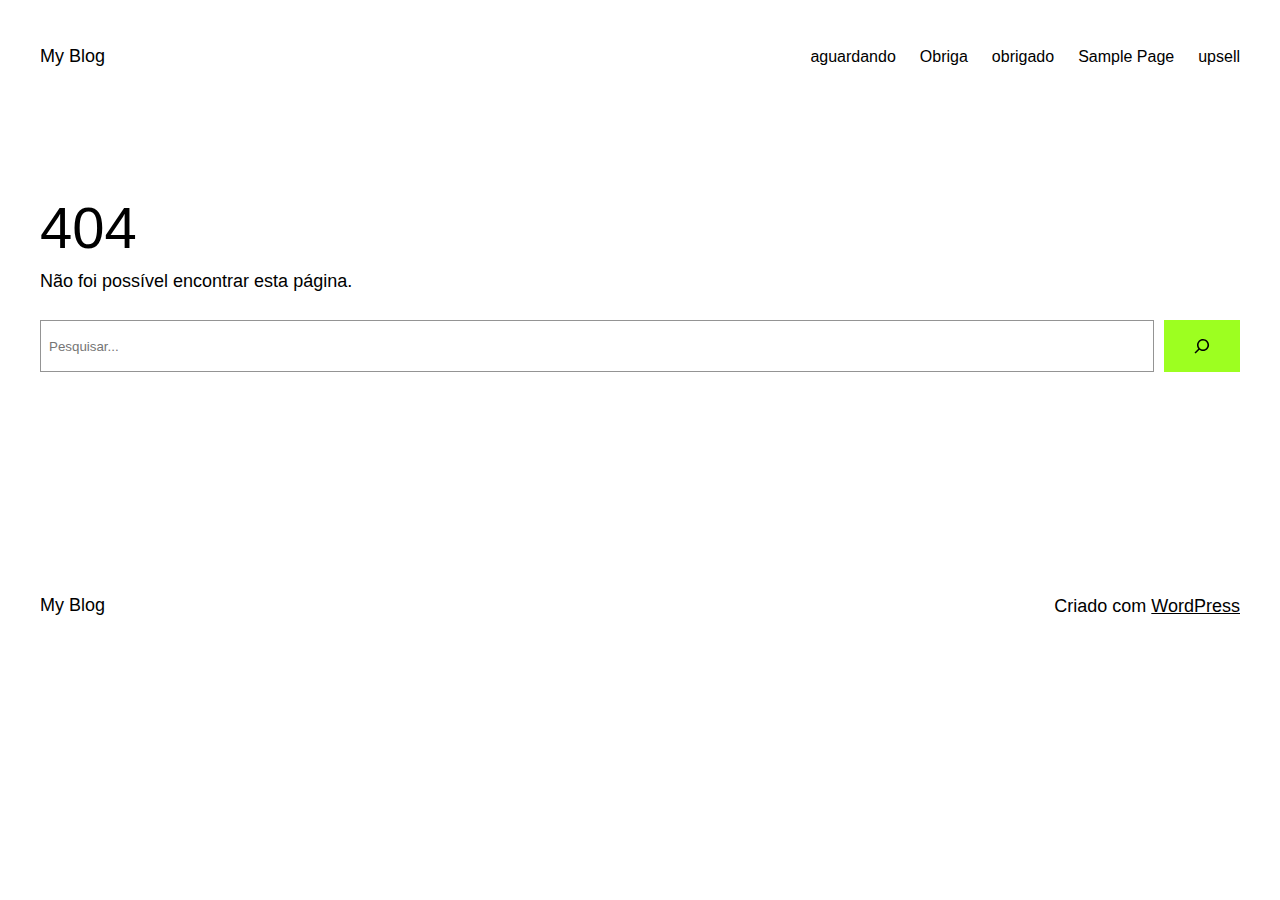
<file: vip.html>
<!DOCTYPE html><html lang="pt-PT"><head>
	<meta charset="UTF-8">
	<meta name="viewport" content="width=device-width, initial-scale=1">
<meta name="robots" content="max-image-preview:large">
<title>Página não encontrada – My Blog</title>
<link rel="alternate" type="application/rss+xml" title="My Blog » Feed" href="https://brasilresgata.fun/feed/">
<link rel="alternate" type="application/rss+xml" title="My Blog » Feed de comentários" href="https://brasilresgata.fun/comments/feed/">
<script>
window._wpemojiSettings = {"baseUrl":"https:\/\/s.w.org\/images\/core\/emoji\/14.0.0\/72x72\/","ext":".png","svgUrl":"https:\/\/s.w.org\/images\/core\/emoji\/14.0.0\/svg\/","svgExt":".svg","source":{"concatemoji":"https:\/\/brasilresgata.fun\/wp-includes\/js\/wp-emoji-release.min.js?ver=6.3.2"}};
/*! This file is auto-generated */
!function(i,n){var o,s,e;function c(e){try{var t={supportTests:e,timestamp:(new Date).valueOf()};sessionStorage.setItem(o,JSON.stringify(t))}catch(e){}}function p(e,t,n){e.clearRect(0,0,e.canvas.width,e.canvas.height),e.fillText(t,0,0);var t=new Uint32Array(e.getImageData(0,0,e.canvas.width,e.canvas.height).data),r=(e.clearRect(0,0,e.canvas.width,e.canvas.height),e.fillText(n,0,0),new Uint32Array(e.getImageData(0,0,e.canvas.width,e.canvas.height).data));return t.every(function(e,t){return e===r[t]})}function u(e,t,n){switch(t){case"flag":return n(e,"\ud83c\udff3\ufe0f\u200d\u26a7\ufe0f","\ud83c\udff3\ufe0f\u200b\u26a7\ufe0f")?!1:!n(e,"\ud83c\uddfa\ud83c\uddf3","\ud83c\uddfa\u200b\ud83c\uddf3")&&!n(e,"\ud83c\udff4\udb40\udc67\udb40\udc62\udb40\udc65\udb40\udc6e\udb40\udc67\udb40\udc7f","\ud83c\udff4\u200b\udb40\udc67\u200b\udb40\udc62\u200b\udb40\udc65\u200b\udb40\udc6e\u200b\udb40\udc67\u200b\udb40\udc7f");case"emoji":return!n(e,"\ud83e\udef1\ud83c\udffb\u200d\ud83e\udef2\ud83c\udfff","\ud83e\udef1\ud83c\udffb\u200b\ud83e\udef2\ud83c\udfff")}return!1}function f(e,t,n){var r="undefined"!=typeof WorkerGlobalScope&&self instanceof WorkerGlobalScope?new OffscreenCanvas(300,150):i.createElement("canvas"),a=r.getContext("2d",{willReadFrequently:!0}),o=(a.textBaseline="top",a.font="600 32px Arial",{});return e.forEach(function(e){o[e]=t(a,e,n)}),o}function t(e){var t=i.createElement("script");t.src=e,t.defer=!0,i.head.appendChild(t)}"undefined"!=typeof Promise&&(o="wpEmojiSettingsSupports",s=["flag","emoji"],n.supports={everything:!0,everythingExceptFlag:!0},e=new Promise(function(e){i.addEventListener("DOMContentLoaded",e,{once:!0})}),new Promise(function(t){var n=function(){try{var e=JSON.parse(sessionStorage.getItem(o));if("object"==typeof e&&"number"==typeof e.timestamp&&(new Date).valueOf()<e.timestamp+604800&&"object"==typeof e.supportTests)return e.supportTests}catch(e){}return null}();if(!n){if("undefined"!=typeof Worker&&"undefined"!=typeof OffscreenCanvas&&"undefined"!=typeof URL&&URL.createObjectURL&&"undefined"!=typeof Blob)try{var e="postMessage("+f.toString()+"("+[JSON.stringify(s),u.toString(),p.toString()].join(",")+"));",r=new Blob([e],{type:"text/javascript"}),a=new Worker(URL.createObjectURL(r),{name:"wpTestEmojiSupports"});return void(a.onmessage=function(e){c(n=e.data),a.terminate(),t(n)})}catch(e){}c(n=f(s,u,p))}t(n)}).then(function(e){for(var t in e)n.supports[t]=e[t],n.supports.everything=n.supports.everything&&n.supports[t],"flag"!==t&&(n.supports.everythingExceptFlag=n.supports.everythingExceptFlag&&n.supports[t]);n.supports.everythingExceptFlag=n.supports.everythingExceptFlag&&!n.supports.flag,n.DOMReady=!1,n.readyCallback=function(){n.DOMReady=!0}}).then(function(){return e}).then(function(){var e;n.supports.everything||(n.readyCallback(),(e=n.source||{}).concatemoji?t(e.concatemoji):e.wpemoji&&e.twemoji&&(t(e.twemoji),t(e.wpemoji)))}))}((window,document),window._wpemojiSettings);
</script>
<style>
img.wp-smiley,
img.emoji {
	display: inline !important;
	border: none !important;
	box-shadow: none !important;
	height: 1em !important;
	width: 1em !important;
	margin: 0 0.07em !important;
	vertical-align: -0.1em !important;
	background: none !important;
	padding: 0 !important;
}
</style>
	<style id="wp-block-site-title-inline-css">
.wp-block-site-title a{color:inherit}
.wp-block-site-title{font-size: var(--wp--preset--font-size--medium);font-weight: normal;line-height: 1.4;}
.wp-block-site-title a:where(:not(.wp-element-button)){text-decoration: none;}
.wp-block-site-title a:where(:not(.wp-element-button)):hover{text-decoration: underline;}
.wp-block-site-title a:where(:not(.wp-element-button)):focus{text-decoration: underline dashed;}
.wp-block-site-title a:where(:not(.wp-element-button)):active{color: var(--wp--preset--color--secondary);text-decoration: none;}
</style>
<style id="wp-block-page-list-inline-css">
.wp-block-navigation .wp-block-page-list{align-items:var(--navigation-layout-align,initial);background-color:inherit;display:flex;flex-direction:var(--navigation-layout-direction,initial);flex-wrap:var(--navigation-layout-wrap,wrap);justify-content:var(--navigation-layout-justify,initial)}.wp-block-navigation .wp-block-navigation-item{background-color:inherit}
</style>
<link rel="stylesheet" id="wp-block-navigation-css" href="css/style.min_1.css" media="all">
<style id="wp-block-navigation-inline-css">
.wp-block-navigation{font-size: var(--wp--preset--font-size--small);}
.wp-block-navigation a:where(:not(.wp-element-button)){color: inherit;text-decoration: none;}
.wp-block-navigation a:where(:not(.wp-element-button)):hover{text-decoration: underline;}
.wp-block-navigation a:where(:not(.wp-element-button)):focus{text-decoration: underline dashed;}
.wp-block-navigation a:where(:not(.wp-element-button)):active{text-decoration: none;}
</style>
<style id="wp-block-group-inline-css">
.wp-block-group{box-sizing:border-box}
</style>
<style id="wp-block-spacer-inline-css">
.wp-block-spacer{clear:both}
</style>
<style id="wp-block-heading-inline-css">
h1.has-background,h2.has-background,h3.has-background,h4.has-background,h5.has-background,h6.has-background{padding:1.25em 2.375em}
</style>
<style id="wp-block-paragraph-inline-css">
.is-small-text{font-size:.875em}.is-regular-text{font-size:1em}.is-large-text{font-size:2.25em}.is-larger-text{font-size:3em}.has-drop-cap:not(:focus):first-letter{float:left;font-size:8.4em;font-style:normal;font-weight:100;line-height:.68;margin:.05em .1em 0 0;text-transform:uppercase}body.rtl .has-drop-cap:not(:focus):first-letter{float:none;margin-left:.1em}p.has-drop-cap.has-background{overflow:hidden}p.has-background{padding:1.25em 2.375em}:where(p.has-text-color:not(.has-link-color)) a{color:inherit}
</style>
<style id="wp-block-search-inline-css">
.wp-block-search__button{margin-left:10px;word-break:normal}.wp-block-search__button.has-icon{line-height:0}.wp-block-search__button svg{fill:currentColor;min-height:24px;min-width:24px;vertical-align:text-bottom}:where(.wp-block-search__button){border:1px solid #ccc;padding:6px 10px}.wp-block-search__inside-wrapper{display:flex;flex:auto;flex-wrap:nowrap;max-width:100%}.wp-block-search__label{width:100%}.wp-block-search__input{-webkit-appearance:initial;appearance:none;border:1px solid #949494;flex-grow:1;margin-left:0;margin-right:0;min-width:3rem;padding:8px;text-decoration:unset!important}.wp-block-search.wp-block-search__button-only .wp-block-search__button{margin-left:0}:where(.wp-block-search__button-inside .wp-block-search__inside-wrapper){border:1px solid #949494;box-sizing:border-box;padding:4px}:where(.wp-block-search__button-inside .wp-block-search__inside-wrapper) .wp-block-search__input{border:none;border-radius:0;padding:0 4px}:where(.wp-block-search__button-inside .wp-block-search__inside-wrapper) .wp-block-search__input:focus{outline:none}:where(.wp-block-search__button-inside .wp-block-search__inside-wrapper) :where(.wp-block-search__button){padding:4px 8px}.wp-block-search.aligncenter .wp-block-search__inside-wrapper{margin:auto}.wp-block-search__button-behavior-expand .wp-block-search__inside-wrapper{min-width:0!important;transition-property:width}.wp-block-search__button-behavior-expand .wp-block-search__input{flex-basis:100%;transition-duration:.3s}.wp-block-search__button-behavior-expand.wp-block-search__searchfield-hidden,.wp-block-search__button-behavior-expand.wp-block-search__searchfield-hidden .wp-block-search__inside-wrapper{overflow:hidden}.wp-block-search__button-behavior-expand.wp-block-search__searchfield-hidden .wp-block-search__input{border-left-width:0!important;border-right-width:0!important;flex-basis:0;flex-grow:0;margin:0;min-width:0!important;padding-left:0!important;padding-right:0!important;width:0!important}.wp-block[data-align=right] .wp-block-search__button-behavior-expand .wp-block-search__inside-wrapper{float:right}
</style>
<style id="wp-block-library-inline-css">
:root{--wp-admin-theme-color:#007cba;--wp-admin-theme-color--rgb:0,124,186;--wp-admin-theme-color-darker-10:#006ba1;--wp-admin-theme-color-darker-10--rgb:0,107,161;--wp-admin-theme-color-darker-20:#005a87;--wp-admin-theme-color-darker-20--rgb:0,90,135;--wp-admin-border-width-focus:2px;--wp-block-synced-color:#7a00df;--wp-block-synced-color--rgb:122,0,223}@media (min-resolution:192dpi){:root{--wp-admin-border-width-focus:1.5px}}.wp-element-button{cursor:pointer}:root{--wp--preset--font-size--normal:16px;--wp--preset--font-size--huge:42px}:root .has-very-light-gray-background-color{background-color:#eee}:root .has-very-dark-gray-background-color{background-color:#313131}:root .has-very-light-gray-color{color:#eee}:root .has-very-dark-gray-color{color:#313131}:root .has-vivid-green-cyan-to-vivid-cyan-blue-gradient-background{background:linear-gradient(135deg,#00d084,#0693e3)}:root .has-purple-crush-gradient-background{background:linear-gradient(135deg,#34e2e4,#4721fb 50%,#ab1dfe)}:root .has-hazy-dawn-gradient-background{background:linear-gradient(135deg,#faaca8,#dad0ec)}:root .has-subdued-olive-gradient-background{background:linear-gradient(135deg,#fafae1,#67a671)}:root .has-atomic-cream-gradient-background{background:linear-gradient(135deg,#fdd79a,#004a59)}:root .has-nightshade-gradient-background{background:linear-gradient(135deg,#330968,#31cdcf)}:root .has-midnight-gradient-background{background:linear-gradient(135deg,#020381,#2874fc)}.has-regular-font-size{font-size:1em}.has-larger-font-size{font-size:2.625em}.has-normal-font-size{font-size:var(--wp--preset--font-size--normal)}.has-huge-font-size{font-size:var(--wp--preset--font-size--huge)}.has-text-align-center{text-align:center}.has-text-align-left{text-align:left}.has-text-align-right{text-align:right}#end-resizable-editor-section{display:none}.aligncenter{clear:both}.items-justified-left{justify-content:flex-start}.items-justified-center{justify-content:center}.items-justified-right{justify-content:flex-end}.items-justified-space-between{justify-content:space-between}.screen-reader-text{clip:rect(1px,1px,1px,1px);word-wrap:normal!important;border:0;-webkit-clip-path:inset(50%);clip-path:inset(50%);height:1px;margin:-1px;overflow:hidden;padding:0;position:absolute;width:1px}.screen-reader-text:focus{clip:auto!important;background-color:#ddd;-webkit-clip-path:none;clip-path:none;color:#444;display:block;font-size:1em;height:auto;left:5px;line-height:normal;padding:15px 23px 14px;text-decoration:none;top:5px;width:auto;z-index:100000}html :where(.has-border-color){border-style:solid}html :where([style*=border-top-color]){border-top-style:solid}html :where([style*=border-right-color]){border-right-style:solid}html :where([style*=border-bottom-color]){border-bottom-style:solid}html :where([style*=border-left-color]){border-left-style:solid}html :where([style*=border-width]){border-style:solid}html :where([style*=border-top-width]){border-top-style:solid}html :where([style*=border-right-width]){border-right-style:solid}html :where([style*=border-bottom-width]){border-bottom-style:solid}html :where([style*=border-left-width]){border-left-style:solid}html :where(img[class*=wp-image-]){height:auto;max-width:100%}:where(figure){margin:0 0 1em}html :where(.is-position-sticky){--wp-admin--admin-bar--position-offset:var(--wp-admin--admin-bar--height,0px)}@media screen and (max-width:600px){html :where(.is-position-sticky){--wp-admin--admin-bar--position-offset:0px}}
</style>
<style id="global-styles-inline-css">
body{--wp--preset--color--black: #000000;--wp--preset--color--cyan-bluish-gray: #abb8c3;--wp--preset--color--white: #ffffff;--wp--preset--color--pale-pink: #f78da7;--wp--preset--color--vivid-red: #cf2e2e;--wp--preset--color--luminous-vivid-orange: #ff6900;--wp--preset--color--luminous-vivid-amber: #fcb900;--wp--preset--color--light-green-cyan: #7bdcb5;--wp--preset--color--vivid-green-cyan: #00d084;--wp--preset--color--pale-cyan-blue: #8ed1fc;--wp--preset--color--vivid-cyan-blue: #0693e3;--wp--preset--color--vivid-purple: #9b51e0;--wp--preset--color--base: #ffffff;--wp--preset--color--contrast: #000000;--wp--preset--color--primary: #9DFF20;--wp--preset--color--secondary: #345C00;--wp--preset--color--tertiary: #F6F6F6;--wp--preset--gradient--vivid-cyan-blue-to-vivid-purple: linear-gradient(135deg,rgba(6,147,227,1) 0%,rgb(155,81,224) 100%);--wp--preset--gradient--light-green-cyan-to-vivid-green-cyan: linear-gradient(135deg,rgb(122,220,180) 0%,rgb(0,208,130) 100%);--wp--preset--gradient--luminous-vivid-amber-to-luminous-vivid-orange: linear-gradient(135deg,rgba(252,185,0,1) 0%,rgba(255,105,0,1) 100%);--wp--preset--gradient--luminous-vivid-orange-to-vivid-red: linear-gradient(135deg,rgba(255,105,0,1) 0%,rgb(207,46,46) 100%);--wp--preset--gradient--very-light-gray-to-cyan-bluish-gray: linear-gradient(135deg,rgb(238,238,238) 0%,rgb(169,184,195) 100%);--wp--preset--gradient--cool-to-warm-spectrum: linear-gradient(135deg,rgb(74,234,220) 0%,rgb(151,120,209) 20%,rgb(207,42,186) 40%,rgb(238,44,130) 60%,rgb(251,105,98) 80%,rgb(254,248,76) 100%);--wp--preset--gradient--blush-light-purple: linear-gradient(135deg,rgb(255,206,236) 0%,rgb(152,150,240) 100%);--wp--preset--gradient--blush-bordeaux: linear-gradient(135deg,rgb(254,205,165) 0%,rgb(254,45,45) 50%,rgb(107,0,62) 100%);--wp--preset--gradient--luminous-dusk: linear-gradient(135deg,rgb(255,203,112) 0%,rgb(199,81,192) 50%,rgb(65,88,208) 100%);--wp--preset--gradient--pale-ocean: linear-gradient(135deg,rgb(255,245,203) 0%,rgb(182,227,212) 50%,rgb(51,167,181) 100%);--wp--preset--gradient--electric-grass: linear-gradient(135deg,rgb(202,248,128) 0%,rgb(113,206,126) 100%);--wp--preset--gradient--midnight: linear-gradient(135deg,rgb(2,3,129) 0%,rgb(40,116,252) 100%);--wp--preset--font-size--small: clamp(0.875rem, 0.875rem + ((1vw - 0.2rem) * 0.227), 1rem);--wp--preset--font-size--medium: clamp(1rem, 1rem + ((1vw - 0.2rem) * 0.227), 1.125rem);--wp--preset--font-size--large: clamp(1.75rem, 1.75rem + ((1vw - 0.2rem) * 0.227), 1.875rem);--wp--preset--font-size--x-large: 2.25rem;--wp--preset--font-size--xx-large: clamp(4rem, 4rem + ((1vw - 0.2rem) * 10.909), 10rem);--wp--preset--font-family--dm-sans: "DM Sans", sans-serif;--wp--preset--font-family--ibm-plex-mono: 'IBM Plex Mono', monospace;--wp--preset--font-family--inter: "Inter", sans-serif;--wp--preset--font-family--system-font: -apple-system,BlinkMacSystemFont,"Segoe UI",Roboto,Oxygen-Sans,Ubuntu,Cantarell,"Helvetica Neue",sans-serif;--wp--preset--font-family--source-serif-pro: "Source Serif Pro", serif;--wp--preset--spacing--30: clamp(1.5rem, 5vw, 2rem);--wp--preset--spacing--40: clamp(1.8rem, 1.8rem + ((1vw - 0.48rem) * 2.885), 3rem);--wp--preset--spacing--50: clamp(2.5rem, 8vw, 4.5rem);--wp--preset--spacing--60: clamp(3.75rem, 10vw, 7rem);--wp--preset--spacing--70: clamp(5rem, 5.25rem + ((1vw - 0.48rem) * 9.096), 8rem);--wp--preset--spacing--80: clamp(7rem, 14vw, 11rem);--wp--preset--shadow--natural: 6px 6px 9px rgba(0, 0, 0, 0.2);--wp--preset--shadow--deep: 12px 12px 50px rgba(0, 0, 0, 0.4);--wp--preset--shadow--sharp: 6px 6px 0px rgba(0, 0, 0, 0.2);--wp--preset--shadow--outlined: 6px 6px 0px -3px rgba(255, 255, 255, 1), 6px 6px rgba(0, 0, 0, 1);--wp--preset--shadow--crisp: 6px 6px 0px rgba(0, 0, 0, 1);}body { margin: 0;--wp--style--global--content-size: 650px;--wp--style--global--wide-size: 1200px; }.wp-site-blocks { padding-top: var(--wp--style--root--padding-top); padding-bottom: var(--wp--style--root--padding-bottom); }.has-global-padding { padding-right: var(--wp--style--root--padding-right); padding-left: var(--wp--style--root--padding-left); }.has-global-padding :where(.has-global-padding) { padding-right: 0; padding-left: 0; }.has-global-padding > .alignfull { margin-right: calc(var(--wp--style--root--padding-right) * -1); margin-left: calc(var(--wp--style--root--padding-left) * -1); }.has-global-padding :where(.has-global-padding) > .alignfull { margin-right: 0; margin-left: 0; }.has-global-padding > .alignfull:where(:not(.has-global-padding)) > :where([class*="wp-block-"]:not(.alignfull):not([class*="__"]),p,h1,h2,h3,h4,h5,h6,ul,ol) { padding-right: var(--wp--style--root--padding-right); padding-left: var(--wp--style--root--padding-left); }.has-global-padding :where(.has-global-padding) > .alignfull:where(:not(.has-global-padding)) > :where([class*="wp-block-"]:not(.alignfull):not([class*="__"]),p,h1,h2,h3,h4,h5,h6,ul,ol) { padding-right: 0; padding-left: 0; }.wp-site-blocks > .alignleft { float: left; margin-right: 2em; }.wp-site-blocks > .alignright { float: right; margin-left: 2em; }.wp-site-blocks > .aligncenter { justify-content: center; margin-left: auto; margin-right: auto; }:where(.wp-site-blocks) > * { margin-block-start: 1.5rem; margin-block-end: 0; }:where(.wp-site-blocks) > :first-child:first-child { margin-block-start: 0; }:where(.wp-site-blocks) > :last-child:last-child { margin-block-end: 0; }body { --wp--style--block-gap: 1.5rem; }:where(body .is-layout-flow)  > :first-child:first-child{margin-block-start: 0;}:where(body .is-layout-flow)  > :last-child:last-child{margin-block-end: 0;}:where(body .is-layout-flow)  > *{margin-block-start: 1.5rem;margin-block-end: 0;}:where(body .is-layout-constrained)  > :first-child:first-child{margin-block-start: 0;}:where(body .is-layout-constrained)  > :last-child:last-child{margin-block-end: 0;}:where(body .is-layout-constrained)  > *{margin-block-start: 1.5rem;margin-block-end: 0;}:where(body .is-layout-flex) {gap: 1.5rem;}:where(body .is-layout-grid) {gap: 1.5rem;}body .is-layout-flow > .alignleft{float: left;margin-inline-start: 0;margin-inline-end: 2em;}body .is-layout-flow > .alignright{float: right;margin-inline-start: 2em;margin-inline-end: 0;}body .is-layout-flow > .aligncenter{margin-left: auto !important;margin-right: auto !important;}body .is-layout-constrained > .alignleft{float: left;margin-inline-start: 0;margin-inline-end: 2em;}body .is-layout-constrained > .alignright{float: right;margin-inline-start: 2em;margin-inline-end: 0;}body .is-layout-constrained > .aligncenter{margin-left: auto !important;margin-right: auto !important;}body .is-layout-constrained > :where(:not(.alignleft):not(.alignright):not(.alignfull)){max-width: var(--wp--style--global--content-size);margin-left: auto !important;margin-right: auto !important;}body .is-layout-constrained > .alignwide{max-width: var(--wp--style--global--wide-size);}body .is-layout-flex{display: flex;}body .is-layout-flex{flex-wrap: wrap;align-items: center;}body .is-layout-flex > *{margin: 0;}body .is-layout-grid{display: grid;}body .is-layout-grid > *{margin: 0;}body{background-color: var(--wp--preset--color--base);color: var(--wp--preset--color--contrast);font-family: var(--wp--preset--font-family--system-font);font-size: var(--wp--preset--font-size--medium);line-height: 1.6;--wp--style--root--padding-top: var(--wp--preset--spacing--40);--wp--style--root--padding-right: var(--wp--preset--spacing--30);--wp--style--root--padding-bottom: var(--wp--preset--spacing--40);--wp--style--root--padding-left: var(--wp--preset--spacing--30);}a:where(:not(.wp-element-button)){color: var(--wp--preset--color--contrast);text-decoration: underline;}a:where(:not(.wp-element-button)):hover{text-decoration: none;}a:where(:not(.wp-element-button)):focus{text-decoration: underline dashed;}a:where(:not(.wp-element-button)):active{color: var(--wp--preset--color--secondary);text-decoration: none;}h1, h2, h3, h4, h5, h6{font-weight: 400;line-height: 1.4;}h1{font-size: clamp(2.032rem, 2.032rem + ((1vw - 0.2rem) * 2.896), 3.625rem);line-height: 1.2;}h2{font-size: clamp(2.625rem, calc(2.625rem + ((1vw - 0.48rem) * 8.4135)), 3.25rem);line-height: 1.2;}h3{font-size: var(--wp--preset--font-size--x-large);}h4{font-size: var(--wp--preset--font-size--large);}h5{font-size: var(--wp--preset--font-size--medium);font-weight: 700;text-transform: uppercase;}h6{font-size: var(--wp--preset--font-size--medium);text-transform: uppercase;}.wp-element-button, .wp-block-button__link{background-color: var(--wp--preset--color--primary);border-radius: 0;border-width: 0;color: var(--wp--preset--color--contrast);font-family: inherit;font-size: inherit;line-height: inherit;padding: calc(0.667em + 2px) calc(1.333em + 2px);text-decoration: none;}.wp-element-button:visited, .wp-block-button__link:visited{color: var(--wp--preset--color--contrast);}.wp-element-button:hover, .wp-block-button__link:hover{background-color: var(--wp--preset--color--contrast);color: var(--wp--preset--color--base);}.wp-element-button:focus, .wp-block-button__link:focus{background-color: var(--wp--preset--color--contrast);color: var(--wp--preset--color--base);}.wp-element-button:active, .wp-block-button__link:active{background-color: var(--wp--preset--color--secondary);color: var(--wp--preset--color--base);}.has-black-color{color: var(--wp--preset--color--black) !important;}.has-cyan-bluish-gray-color{color: var(--wp--preset--color--cyan-bluish-gray) !important;}.has-white-color{color: var(--wp--preset--color--white) !important;}.has-pale-pink-color{color: var(--wp--preset--color--pale-pink) !important;}.has-vivid-red-color{color: var(--wp--preset--color--vivid-red) !important;}.has-luminous-vivid-orange-color{color: var(--wp--preset--color--luminous-vivid-orange) !important;}.has-luminous-vivid-amber-color{color: var(--wp--preset--color--luminous-vivid-amber) !important;}.has-light-green-cyan-color{color: var(--wp--preset--color--light-green-cyan) !important;}.has-vivid-green-cyan-color{color: var(--wp--preset--color--vivid-green-cyan) !important;}.has-pale-cyan-blue-color{color: var(--wp--preset--color--pale-cyan-blue) !important;}.has-vivid-cyan-blue-color{color: var(--wp--preset--color--vivid-cyan-blue) !important;}.has-vivid-purple-color{color: var(--wp--preset--color--vivid-purple) !important;}.has-base-color{color: var(--wp--preset--color--base) !important;}.has-contrast-color{color: var(--wp--preset--color--contrast) !important;}.has-primary-color{color: var(--wp--preset--color--primary) !important;}.has-secondary-color{color: var(--wp--preset--color--secondary) !important;}.has-tertiary-color{color: var(--wp--preset--color--tertiary) !important;}.has-black-background-color{background-color: var(--wp--preset--color--black) !important;}.has-cyan-bluish-gray-background-color{background-color: var(--wp--preset--color--cyan-bluish-gray) !important;}.has-white-background-color{background-color: var(--wp--preset--color--white) !important;}.has-pale-pink-background-color{background-color: var(--wp--preset--color--pale-pink) !important;}.has-vivid-red-background-color{background-color: var(--wp--preset--color--vivid-red) !important;}.has-luminous-vivid-orange-background-color{background-color: var(--wp--preset--color--luminous-vivid-orange) !important;}.has-luminous-vivid-amber-background-color{background-color: var(--wp--preset--color--luminous-vivid-amber) !important;}.has-light-green-cyan-background-color{background-color: var(--wp--preset--color--light-green-cyan) !important;}.has-vivid-green-cyan-background-color{background-color: var(--wp--preset--color--vivid-green-cyan) !important;}.has-pale-cyan-blue-background-color{background-color: var(--wp--preset--color--pale-cyan-blue) !important;}.has-vivid-cyan-blue-background-color{background-color: var(--wp--preset--color--vivid-cyan-blue) !important;}.has-vivid-purple-background-color{background-color: var(--wp--preset--color--vivid-purple) !important;}.has-base-background-color{background-color: var(--wp--preset--color--base) !important;}.has-contrast-background-color{background-color: var(--wp--preset--color--contrast) !important;}.has-primary-background-color{background-color: var(--wp--preset--color--primary) !important;}.has-secondary-background-color{background-color: var(--wp--preset--color--secondary) !important;}.has-tertiary-background-color{background-color: var(--wp--preset--color--tertiary) !important;}.has-black-border-color{border-color: var(--wp--preset--color--black) !important;}.has-cyan-bluish-gray-border-color{border-color: var(--wp--preset--color--cyan-bluish-gray) !important;}.has-white-border-color{border-color: var(--wp--preset--color--white) !important;}.has-pale-pink-border-color{border-color: var(--wp--preset--color--pale-pink) !important;}.has-vivid-red-border-color{border-color: var(--wp--preset--color--vivid-red) !important;}.has-luminous-vivid-orange-border-color{border-color: var(--wp--preset--color--luminous-vivid-orange) !important;}.has-luminous-vivid-amber-border-color{border-color: var(--wp--preset--color--luminous-vivid-amber) !important;}.has-light-green-cyan-border-color{border-color: var(--wp--preset--color--light-green-cyan) !important;}.has-vivid-green-cyan-border-color{border-color: var(--wp--preset--color--vivid-green-cyan) !important;}.has-pale-cyan-blue-border-color{border-color: var(--wp--preset--color--pale-cyan-blue) !important;}.has-vivid-cyan-blue-border-color{border-color: var(--wp--preset--color--vivid-cyan-blue) !important;}.has-vivid-purple-border-color{border-color: var(--wp--preset--color--vivid-purple) !important;}.has-base-border-color{border-color: var(--wp--preset--color--base) !important;}.has-contrast-border-color{border-color: var(--wp--preset--color--contrast) !important;}.has-primary-border-color{border-color: var(--wp--preset--color--primary) !important;}.has-secondary-border-color{border-color: var(--wp--preset--color--secondary) !important;}.has-tertiary-border-color{border-color: var(--wp--preset--color--tertiary) !important;}.has-vivid-cyan-blue-to-vivid-purple-gradient-background{background: var(--wp--preset--gradient--vivid-cyan-blue-to-vivid-purple) !important;}.has-light-green-cyan-to-vivid-green-cyan-gradient-background{background: var(--wp--preset--gradient--light-green-cyan-to-vivid-green-cyan) !important;}.has-luminous-vivid-amber-to-luminous-vivid-orange-gradient-background{background: var(--wp--preset--gradient--luminous-vivid-amber-to-luminous-vivid-orange) !important;}.has-luminous-vivid-orange-to-vivid-red-gradient-background{background: var(--wp--preset--gradient--luminous-vivid-orange-to-vivid-red) !important;}.has-very-light-gray-to-cyan-bluish-gray-gradient-background{background: var(--wp--preset--gradient--very-light-gray-to-cyan-bluish-gray) !important;}.has-cool-to-warm-spectrum-gradient-background{background: var(--wp--preset--gradient--cool-to-warm-spectrum) !important;}.has-blush-light-purple-gradient-background{background: var(--wp--preset--gradient--blush-light-purple) !important;}.has-blush-bordeaux-gradient-background{background: var(--wp--preset--gradient--blush-bordeaux) !important;}.has-luminous-dusk-gradient-background{background: var(--wp--preset--gradient--luminous-dusk) !important;}.has-pale-ocean-gradient-background{background: var(--wp--preset--gradient--pale-ocean) !important;}.has-electric-grass-gradient-background{background: var(--wp--preset--gradient--electric-grass) !important;}.has-midnight-gradient-background{background: var(--wp--preset--gradient--midnight) !important;}.has-small-font-size{font-size: var(--wp--preset--font-size--small) !important;}.has-medium-font-size{font-size: var(--wp--preset--font-size--medium) !important;}.has-large-font-size{font-size: var(--wp--preset--font-size--large) !important;}.has-x-large-font-size{font-size: var(--wp--preset--font-size--x-large) !important;}.has-xx-large-font-size{font-size: var(--wp--preset--font-size--xx-large) !important;}.has-dm-sans-font-family{font-family: var(--wp--preset--font-family--dm-sans) !important;}.has-ibm-plex-mono-font-family{font-family: var(--wp--preset--font-family--ibm-plex-mono) !important;}.has-inter-font-family{font-family: var(--wp--preset--font-family--inter) !important;}.has-system-font-font-family{font-family: var(--wp--preset--font-family--system-font) !important;}.has-source-serif-pro-font-family{font-family: var(--wp--preset--font-family--source-serif-pro) !important;}
</style>
<style id="core-block-supports-inline-css">
.wp-container-2.wp-container-2{justify-content:flex-end;}.wp-container-3.wp-container-3,.wp-container-8.wp-container-8{justify-content:space-between;}
</style>
<style id="wp-webfonts-inline-css">
@font-face{font-family:"DM Sans";font-style:normal;font-weight:400;font-display:fallback;src:url('fonts/DMSans-Regular.woff2') format('woff2');font-stretch:normal;}@font-face{font-family:"DM Sans";font-style:italic;font-weight:400;font-display:fallback;src:url('fonts/DMSans-Regular-Italic.woff2') format('woff2');font-stretch:normal;}@font-face{font-family:"DM Sans";font-style:normal;font-weight:700;font-display:fallback;src:url('fonts/DMSans-Bold.woff2') format('woff2');font-stretch:normal;}@font-face{font-family:"DM Sans";font-style:italic;font-weight:700;font-display:fallback;src:url('fonts/DMSans-Bold-Italic.woff2') format('woff2');font-stretch:normal;}@font-face{font-family:"IBM Plex Mono";font-style:normal;font-weight:300;font-display:block;src:url('fonts/IBMPlexMono-Light.woff2') format('woff2');font-stretch:normal;}@font-face{font-family:"IBM Plex Mono";font-style:normal;font-weight:400;font-display:block;src:url('fonts/IBMPlexMono-Regular.woff2') format('woff2');font-stretch:normal;}@font-face{font-family:"IBM Plex Mono";font-style:italic;font-weight:400;font-display:block;src:url('fonts/IBMPlexMono-Italic.woff2') format('woff2');font-stretch:normal;}@font-face{font-family:"IBM Plex Mono";font-style:normal;font-weight:700;font-display:block;src:url('fonts/IBMPlexMono-Bold.woff2') format('woff2');font-stretch:normal;}@font-face{font-family:Inter;font-style:normal;font-weight:200 900;font-display:fallback;src:url('fonts/Inter-VariableFont_slnt%2Cwght.ttf') format('truetype');font-stretch:normal;}@font-face{font-family:"Source Serif Pro";font-style:normal;font-weight:200 900;font-display:fallback;src:url('fonts/SourceSerif4Variable-Roman.ttf.woff2') format('woff2');font-stretch:normal;}@font-face{font-family:"Source Serif Pro";font-style:italic;font-weight:200 900;font-display:fallback;src:url('fonts/SourceSerif4Variable-Italic.ttf.woff2') format('woff2');font-stretch:normal;}
</style>
<script src="js/view.min.js" id="wp-block-navigation-view-js"></script>
<script src="js/view-modal.min.js" id="wp-block-navigation-view-2-js"></script>
<link rel="https://api.w.org/" href="https://brasilresgata.fun/wp-json/"><link rel="EditURI" type="application/rsd+xml" title="RSD" href="https://brasilresgata.fun/xmlrpc.php?rsd">
<meta name="generator" content="WordPress 6.3.2">
<meta name="generator" content="Elementor 3.13.4; features: e_dom_optimization, e_optimized_assets_loading, e_optimized_css_loading, a11y_improvements, additional_custom_breakpoints; settings: css_print_method-external, google_font-enabled, font_display-swap">
</head>

<body data-rsssl="1" class="error404 wp-embed-responsive elementor-default elementor-kit-4">

<div class="wp-site-blocks"><header class="wp-block-template-part">
<div class="wp-block-group has-global-padding is-layout-constrained wp-block-group-is-layout-constrained">
	
	<div class="wp-block-group alignwide is-content-justification-space-between is-layout-flex wp-container-3 wp-block-group-is-layout-flex" style="padding-bottom:var(--wp--preset--spacing--40)">
		<p class="wp-block-site-title"><a href="https://brasilresgata.fun" target="_self" rel="home">My Blog</a></p>
		<nav class="is-responsive items-justified-right is-fallback wp-block-navigation is-content-justification-right is-layout-flex wp-container-2 wp-block-navigation-is-layout-flex" aria-label=""><button aria-haspopup="true" aria-label="Abrir menu" class="wp-block-navigation__responsive-container-open " data-micromodal-trigger="modal-1"><svg width="24" height="24" xmlns="http://www.w3.org/2000/svg" viewBox="0 0 24 24" aria-hidden="true" focusable="false"><rect x="4" y="7.5" width="16" height="1.5"></rect><rect x="4" y="15" width="16" height="1.5"></rect></svg></button>
			<div class="wp-block-navigation__responsive-container  " style="" id="modal-1">
				<div class="wp-block-navigation__responsive-close" tabindex="-1" data-micromodal-close="">
					<div class="wp-block-navigation__responsive-dialog" aria-label="Menu">
							<button aria-label="Fechar menu" data-micromodal-close="" class="wp-block-navigation__responsive-container-close"><svg xmlns="http://www.w3.org/2000/svg" viewBox="0 0 24 24" width="24" height="24" aria-hidden="true" focusable="false"><path d="M13 11.8l6.1-6.3-1-1-6.1 6.2-6.1-6.2-1 1 6.1 6.3-6.5 6.7 1 1 6.5-6.6 6.5 6.6 1-1z"></path></svg></button>
						<div class="wp-block-navigation__responsive-container-content" id="modal-1-content">
							<ul class="wp-block-page-list"><li class="wp-block-pages-list__item wp-block-navigation-item open-on-hover-click"><a class="wp-block-pages-list__item__link wp-block-navigation-item__content" href="https://brasilresgata.fun/aguardando/">aguardando</a></li><li class="wp-block-pages-list__item wp-block-navigation-item open-on-hover-click"><a class="wp-block-pages-list__item__link wp-block-navigation-item__content" href="https://brasilresgata.fun/obrigado-2/">Obriga</a></li><li class="wp-block-pages-list__item wp-block-navigation-item open-on-hover-click"><a class="wp-block-pages-list__item__link wp-block-navigation-item__content" href="https://brasilresgata.fun/obrigado/">obrigado</a></li><li class="wp-block-pages-list__item wp-block-navigation-item open-on-hover-click"><a class="wp-block-pages-list__item__link wp-block-navigation-item__content" href="https://brasilresgata.fun/sample-page/">Sample Page</a></li><li class="wp-block-pages-list__item wp-block-navigation-item open-on-hover-click"><a class="wp-block-pages-list__item__link wp-block-navigation-item__content" href="https://brasilresgata.fun/upsell/">upsell</a></li></ul>
						</div>
					</div>
				</div>
			</div></nav>
	</div>
	
</div>

</header>


<main class="wp-block-group has-global-padding is-layout-constrained wp-block-group-is-layout-constrained">
	
<div style="height:var(--wp--preset--spacing--30)" aria-hidden="true" class="wp-block-spacer"></div>



<h1 class="alignwide wp-block-heading">404</h1>



<div class="wp-block-group alignwide is-layout-flow wp-block-group-is-layout-flow" style="margin-top:5px">
	
	<p>Não foi possível encontrar esta página.</p>
	

	<form role="search" method="get" action="https://brasilresgata.fun/" class="wp-block-search__button-outside wp-block-search__icon-button aligncenter wp-block-search"><label class="wp-block-search__label screen-reader-text" for="wp-block-search__input-5">Pesquisa</label><div class="wp-block-search__inside-wrapper " style="width: 100%"><input class="wp-block-search__input" id="wp-block-search__input-5" placeholder="Pesquisar..." value="" type="search" name="s" required=""><button aria-label="Pesquisar" class="wp-block-search__button has-icon wp-element-button" type="submit"><svg class="search-icon" viewBox="0 0 24 24" width="24" height="24">
					<path d="M13 5c-3.3 0-6 2.7-6 6 0 1.4.5 2.7 1.3 3.7l-3.8 3.8 1.1 1.1 3.8-3.8c1 .8 2.3 1.3 3.7 1.3 3.3 0 6-2.7 6-6S16.3 5 13 5zm0 10.5c-2.5 0-4.5-2-4.5-4.5s2-4.5 4.5-4.5 4.5 2 4.5 4.5-2 4.5-4.5 4.5z"></path>
				</svg></button></div></form>
</div>



<div style="height:var(--wp--preset--spacing--70)" aria-hidden="true" class="wp-block-spacer"></div>


</main>


<footer class="wp-block-template-part">
<div class="wp-block-group has-global-padding is-layout-constrained wp-block-group-is-layout-constrained">
	
	<div class="wp-block-group alignwide is-content-justification-space-between is-layout-flex wp-container-8 wp-block-group-is-layout-flex" style="padding-top:var(--wp--preset--spacing--40)">
		<p class="wp-block-site-title"><a href="https://brasilresgata.fun" target="_self" rel="home">My Blog</a></p>
		
		<p class="has-text-align-right">
		Criado com <a href="https://pt.wordpress.org" rel="nofollow">WordPress</a>		</p>
		
	</div>
	
</div>


</footer>
</div>

		<style id="skip-link-styles">
		.skip-link.screen-reader-text {
			border: 0;
			clip: rect(1px,1px,1px,1px);
			clip-path: inset(50%);
			height: 1px;
			margin: -1px;
			overflow: hidden;
			padding: 0;
			position: absolute !important;
			width: 1px;
			word-wrap: normal !important;
		}

		.skip-link.screen-reader-text:focus {
			background-color: #eee;
			clip: auto !important;
			clip-path: none;
			color: #444;
			display: block;
			font-size: 1em;
			height: auto;
			left: 5px;
			line-height: normal;
			padding: 15px 23px 14px;
			text-decoration: none;
			top: 5px;
			width: auto;
			z-index: 100000;
		}
	</style>
		<script>
	( function() {
		var skipLinkTarget = document.querySelector( 'main' ),
			sibling,
			skipLinkTargetID,
			skipLink;

		// Early exit if a skip-link target can't be located.
		if ( ! skipLinkTarget ) {
			return;
		}

		/*
		 * Get the site wrapper.
		 * The skip-link will be injected in the beginning of it.
		 */
		sibling = document.querySelector( '.wp-site-blocks' );

		// Early exit if the root element was not found.
		if ( ! sibling ) {
			return;
		}

		// Get the skip-link target's ID, and generate one if it doesn't exist.
		skipLinkTargetID = skipLinkTarget.id;
		if ( ! skipLinkTargetID ) {
			skipLinkTargetID = 'wp--skip-link--target';
			skipLinkTarget.id = skipLinkTargetID;
		}

		// Create the skip link.
		skipLink = document.createElement( 'a' );
		skipLink.classList.add( 'skip-link', 'screen-reader-text' );
		skipLink.href = '#' + skipLinkTargetID;
		skipLink.innerHTML = 'Saltar para o conteúdo';

		// Inject the skip link.
		sibling.parentElement.insertBefore( skipLink, sibling );
	}() );
	</script>
	

</body></html>
</file>
<file: css/style.min_1.css>
.wp-block-navigation{--navigation-layout-justification-setting:flex-start;--navigation-layout-direction:row;--navigation-layout-wrap:wrap;--navigation-layout-justify:flex-start;--navigation-layout-align:center;position:relative}.wp-block-navigation ul{margin-bottom:0;margin-left:0;margin-top:0;padding-left:0}.wp-block-navigation ul,.wp-block-navigation ul li{list-style:none;padding:0}.wp-block-navigation .wp-block-navigation-item{align-items:center;display:flex;position:relative}.wp-block-navigation .wp-block-navigation-item .wp-block-navigation__submenu-container:empty{display:none}.wp-block-navigation .wp-block-navigation-item__content{display:block}.wp-block-navigation .wp-block-navigation-item__content.wp-block-navigation-item__content{color:inherit}.wp-block-navigation.has-text-decoration-underline .wp-block-navigation-item__content,.wp-block-navigation.has-text-decoration-underline .wp-block-navigation-item__content:active,.wp-block-navigation.has-text-decoration-underline .wp-block-navigation-item__content:focus{text-decoration:underline}.wp-block-navigation.has-text-decoration-line-through .wp-block-navigation-item__content,.wp-block-navigation.has-text-decoration-line-through .wp-block-navigation-item__content:active,.wp-block-navigation.has-text-decoration-line-through .wp-block-navigation-item__content:focus{text-decoration:line-through}.wp-block-navigation:where(:not([class*=has-text-decoration])) a{text-decoration:none}.wp-block-navigation:where(:not([class*=has-text-decoration])) a:active,.wp-block-navigation:where(:not([class*=has-text-decoration])) a:focus{text-decoration:none}.wp-block-navigation .wp-block-navigation__submenu-icon{align-self:center;background-color:inherit;border:none;color:currentColor;display:inline-block;font-size:inherit;height:.6em;line-height:0;margin-left:.25em;padding:0;width:.6em}.wp-block-navigation .wp-block-navigation__submenu-icon svg{stroke:currentColor;display:inline-block;height:inherit;margin-top:.075em;width:inherit}.wp-block-navigation.is-vertical{--navigation-layout-direction:column;--navigation-layout-justify:initial;--navigation-layout-align:flex-start}.wp-block-navigation.no-wrap{--navigation-layout-wrap:nowrap}.wp-block-navigation.items-justified-center{--navigation-layout-justification-setting:center;--navigation-layout-justify:center}.wp-block-navigation.items-justified-center.is-vertical{--navigation-layout-align:center}.wp-block-navigation.items-justified-right{--navigation-layout-justification-setting:flex-end;--navigation-layout-justify:flex-end}.wp-block-navigation.items-justified-right.is-vertical{--navigation-layout-align:flex-end}.wp-block-navigation.items-justified-space-between{--navigation-layout-justification-setting:space-between;--navigation-layout-justify:space-between}.wp-block-navigation .has-child .wp-block-navigation__submenu-container{align-items:normal;background-color:inherit;color:inherit;display:flex;flex-direction:column;height:0;left:-1px;opacity:0;overflow:hidden;position:absolute;top:100%;transition:opacity .1s linear;visibility:hidden;width:0;z-index:2}.wp-block-navigation .has-child .wp-block-navigation__submenu-container>.wp-block-navigation-item>.wp-block-navigation-item__content{display:flex;flex-grow:1}.wp-block-navigation .has-child .wp-block-navigation__submenu-container>.wp-block-navigation-item>.wp-block-navigation-item__content .wp-block-navigation__submenu-icon{margin-left:auto;margin-right:0}.wp-block-navigation .has-child .wp-block-navigation__submenu-container .wp-block-navigation-item__content{margin:0}@media (min-width:782px){.wp-block-navigation .has-child .wp-block-navigation__submenu-container .wp-block-navigation__submenu-container{left:100%;top:-1px}.wp-block-navigation .has-child .wp-block-navigation__submenu-container .wp-block-navigation__submenu-container:before{background:transparent;content:"";display:block;height:100%;position:absolute;right:100%;width:.5em}.wp-block-navigation .has-child .wp-block-navigation__submenu-container .wp-block-navigation__submenu-icon{margin-right:.25em}.wp-block-navigation .has-child .wp-block-navigation__submenu-container .wp-block-navigation__submenu-icon svg{transform:rotate(-90deg)}}.wp-block-navigation .has-child:not(.open-on-click):hover>.wp-block-navigation__submenu-container{height:auto;min-width:200px;opacity:1;overflow:visible;visibility:visible;width:auto}.wp-block-navigation .has-child:not(.open-on-click):not(.open-on-hover-click):focus-within>.wp-block-navigation__submenu-container{height:auto;min-width:200px;opacity:1;overflow:visible;visibility:visible;width:auto}.wp-block-navigation .has-child .wp-block-navigation-submenu__toggle[aria-expanded=true]~.wp-block-navigation__submenu-container{height:auto;min-width:200px;opacity:1;overflow:visible;visibility:visible;width:auto}.wp-block-navigation.has-background .has-child .wp-block-navigation__submenu-container{left:0;top:100%}@media (min-width:782px){.wp-block-navigation.has-background .has-child .wp-block-navigation__submenu-container .wp-block-navigation__submenu-container{left:100%;top:0}}.wp-block-navigation-submenu{display:flex;position:relative}.wp-block-navigation-submenu .wp-block-navigation__submenu-icon svg{stroke:currentColor}button.wp-block-navigation-item__content{background-color:transparent;border:none;color:currentColor;font-family:inherit;font-size:inherit;font-style:inherit;font-weight:inherit;line-height:inherit;text-align:left;text-transform:inherit}.wp-block-navigation-submenu__toggle{cursor:pointer}.wp-block-navigation-item.open-on-click .wp-block-navigation-submenu__toggle{padding-right:.85em}.wp-block-navigation-item.open-on-click .wp-block-navigation-submenu__toggle+.wp-block-navigation__submenu-icon{margin-left:-.6em;pointer-events:none}.wp-block-navigation .wp-block-page-list,.wp-block-navigation__container,.wp-block-navigation__responsive-close,.wp-block-navigation__responsive-container,.wp-block-navigation__responsive-container-content,.wp-block-navigation__responsive-dialog{gap:inherit}:where(.wp-block-navigation.has-background .wp-block-navigation-item a:not(.wp-element-button)),:where(.wp-block-navigation.has-background .wp-block-navigation-submenu a:not(.wp-element-button)){padding:.5em 1em}:where(.wp-block-navigation .wp-block-navigation__submenu-container .wp-block-navigation-item a:not(.wp-element-button)),:where(.wp-block-navigation .wp-block-navigation__submenu-container .wp-block-navigation-submenu a:not(.wp-element-button)),:where(.wp-block-navigation .wp-block-navigation__submenu-container .wp-block-navigation-submenu button.wp-block-navigation-item__content),:where(.wp-block-navigation .wp-block-navigation__submenu-container .wp-block-pages-list__item button.wp-block-navigation-item__content){padding:.5em 1em}.wp-block-navigation.items-justified-right .wp-block-navigation__container .has-child .wp-block-navigation__submenu-container,.wp-block-navigation.items-justified-right .wp-block-page-list>.has-child .wp-block-navigation__submenu-container,.wp-block-navigation.items-justified-space-between .wp-block-page-list>.has-child:last-child .wp-block-navigation__submenu-container,.wp-block-navigation.items-justified-space-between>.wp-block-navigation__container>.has-child:last-child .wp-block-navigation__submenu-container{left:auto;right:0}.wp-block-navigation.items-justified-right .wp-block-navigation__container .has-child .wp-block-navigation__submenu-container .wp-block-navigation__submenu-container,.wp-block-navigation.items-justified-right .wp-block-page-list>.has-child .wp-block-navigation__submenu-container .wp-block-navigation__submenu-container,.wp-block-navigation.items-justified-space-between .wp-block-page-list>.has-child:last-child .wp-block-navigation__submenu-container .wp-block-navigation__submenu-container,.wp-block-navigation.items-justified-space-between>.wp-block-navigation__container>.has-child:last-child .wp-block-navigation__submenu-container .wp-block-navigation__submenu-container{left:-1px;right:-1px}@media (min-width:782px){.wp-block-navigation.items-justified-right .wp-block-navigation__container .has-child .wp-block-navigation__submenu-container .wp-block-navigation__submenu-container,.wp-block-navigation.items-justified-right .wp-block-page-list>.has-child .wp-block-navigation__submenu-container .wp-block-navigation__submenu-container,.wp-block-navigation.items-justified-space-between .wp-block-page-list>.has-child:last-child .wp-block-navigation__submenu-container .wp-block-navigation__submenu-container,.wp-block-navigation.items-justified-space-between>.wp-block-navigation__container>.has-child:last-child .wp-block-navigation__submenu-container .wp-block-navigation__submenu-container{left:auto;right:100%}}.wp-block-navigation:not(.has-background) .wp-block-navigation__submenu-container{background-color:#fff;border:1px solid rgba(0,0,0,.15);color:#000}.wp-block-navigation__container{align-items:var(--navigation-layout-align,initial);display:flex;flex-direction:var(--navigation-layout-direction,initial);flex-wrap:var(--navigation-layout-wrap,wrap);justify-content:var(--navigation-layout-justify,initial);list-style:none;margin:0;padding-left:0}.wp-block-navigation__container .is-responsive{display:none}.wp-block-navigation__container:only-child,.wp-block-page-list:only-child{flex-grow:1}@keyframes overlay-menu__fade-in-animation{0%{opacity:0;transform:translateY(.5em)}to{opacity:1;transform:translateY(0)}}.wp-block-navigation__responsive-container{bottom:0;display:none;left:0;position:fixed;right:0;top:0}.wp-block-navigation__responsive-container .wp-block-navigation-link a{color:inherit}.wp-block-navigation__responsive-container .wp-block-navigation__responsive-container-content{align-items:var(--navigation-layout-align,initial);display:flex;flex-direction:var(--navigation-layout-direction,initial);flex-wrap:var(--navigation-layout-wrap,wrap);justify-content:var(--navigation-layout-justify,initial)}.wp-block-navigation__responsive-container:not(.is-menu-open.is-menu-open){background-color:inherit!important;color:inherit!important}.wp-block-navigation__responsive-container.is-menu-open{animation:overlay-menu__fade-in-animation .1s ease-out;animation-fill-mode:forwards;background-color:inherit;display:flex;flex-direction:column;overflow:auto;padding:var(--wp--style--root--padding-top,2rem) var(--wp--style--root--padding-right,2rem) var(--wp--style--root--padding-bottom,2rem) var(--wp--style--root--padding-left,2rem);z-index:100000}@media (prefers-reduced-motion:reduce){.wp-block-navigation__responsive-container.is-menu-open{animation-delay:0s;animation-duration:1ms}}.wp-block-navigation__responsive-container.is-menu-open .wp-block-navigation__responsive-container-content{align-items:var(--navigation-layout-justification-setting,inherit);display:flex;flex-direction:column;flex-wrap:nowrap;overflow:visible;padding-top:calc(2rem + 24px)}.wp-block-navigation__responsive-container.is-menu-open .wp-block-navigation__responsive-container-content,.wp-block-navigation__responsive-container.is-menu-open .wp-block-navigation__responsive-container-content .wp-block-navigation__container,.wp-block-navigation__responsive-container.is-menu-open .wp-block-navigation__responsive-container-content .wp-block-page-list{justify-content:flex-start}.wp-block-navigation__responsive-container.is-menu-open .wp-block-navigation__responsive-container-content .wp-block-navigation__submenu-icon{display:none}.wp-block-navigation__responsive-container.is-menu-open .wp-block-navigation__responsive-container-content .has-child .wp-block-navigation__submenu-container{border:none;height:auto;min-width:200px;opacity:1;overflow:initial;padding-left:2rem;padding-right:2rem;position:static;visibility:visible;width:auto}.wp-block-navigation__responsive-container.is-menu-open .wp-block-navigation__responsive-container-content .wp-block-navigation__container,.wp-block-navigation__responsive-container.is-menu-open .wp-block-navigation__responsive-container-content .wp-block-navigation__submenu-container{gap:inherit}.wp-block-navigation__responsive-container.is-menu-open .wp-block-navigation__responsive-container-content .wp-block-navigation__submenu-container{padding-top:var(--wp--style--block-gap,2em)}.wp-block-navigation__responsive-container.is-menu-open .wp-block-navigation__responsive-container-content .wp-block-navigation-item__content{padding:0}.wp-block-navigation__responsive-container.is-menu-open .wp-block-navigation__responsive-container-content .wp-block-navigation-item,.wp-block-navigation__responsive-container.is-menu-open .wp-block-navigation__responsive-container-content .wp-block-navigation__container,.wp-block-navigation__responsive-container.is-menu-open .wp-block-navigation__responsive-container-content .wp-block-page-list{align-items:var(--navigation-layout-justification-setting,initial);display:flex;flex-direction:column}.wp-block-navigation__responsive-container.is-menu-open .wp-block-navigation-item,.wp-block-navigation__responsive-container.is-menu-open .wp-block-navigation-item .wp-block-navigation__submenu-container,.wp-block-navigation__responsive-container.is-menu-open .wp-block-page-list{background:transparent!important;color:inherit!important}.wp-block-navigation__responsive-container.is-menu-open .wp-block-navigation__submenu-container.wp-block-navigation__submenu-container.wp-block-navigation__submenu-container.wp-block-navigation__submenu-container{left:auto;right:auto}@media (min-width:600px){.wp-block-navigation__responsive-container:not(.hidden-by-default):not(.is-menu-open){background-color:inherit;display:block;position:relative;width:100%;z-index:auto}.wp-block-navigation__responsive-container:not(.hidden-by-default):not(.is-menu-open) .wp-block-navigation__responsive-container-close{display:none}.wp-block-navigation__responsive-container.is-menu-open .wp-block-navigation__submenu-container.wp-block-navigation__submenu-container.wp-block-navigation__submenu-container.wp-block-navigation__submenu-container{left:0}}.wp-block-navigation:not(.has-background) .wp-block-navigation__responsive-container.is-menu-open{background-color:#fff;color:#000}.wp-block-navigation__toggle_button_label{font-size:1rem;font-weight:700}.wp-block-navigation__responsive-container-close,.wp-block-navigation__responsive-container-open{background:transparent;border:none;color:currentColor;cursor:pointer;margin:0;padding:0;text-transform:inherit;vertical-align:middle}.wp-block-navigation__responsive-container-close svg,.wp-block-navigation__responsive-container-open svg{fill:currentColor;display:block;height:24px;pointer-events:none;width:24px}.wp-block-navigation__responsive-container-open{display:flex}.wp-block-navigation__responsive-container-open.wp-block-navigation__responsive-container-open.wp-block-navigation__responsive-container-open{font-family:inherit;font-size:inherit;font-weight:inherit}@media (min-width:600px){.wp-block-navigation__responsive-container-open:not(.always-shown){display:none}}.wp-block-navigation__responsive-container-close{position:absolute;right:0;top:0;z-index:2}.wp-block-navigation__responsive-container-close.wp-block-navigation__responsive-container-close.wp-block-navigation__responsive-container-close{font-family:inherit;font-size:inherit;font-weight:inherit}.wp-block-navigation__responsive-close{width:100%}.has-modal-open .wp-block-navigation__responsive-close{margin-left:auto;margin-right:auto;max-width:var(--wp--style--global--wide-size,100%)}.wp-block-navigation__responsive-close:focus{outline:none}.is-menu-open .wp-block-navigation__responsive-close,.is-menu-open .wp-block-navigation__responsive-container-content,.is-menu-open .wp-block-navigation__responsive-dialog{box-sizing:border-box}.wp-block-navigation__responsive-dialog{position:relative}.has-modal-open .admin-bar .is-menu-open .wp-block-navigation__responsive-dialog{margin-top:46px}@media (min-width:782px){.has-modal-open .admin-bar .is-menu-open .wp-block-navigation__responsive-dialog{margin-top:32px}}html.has-modal-open{overflow:hidden}
</file>
